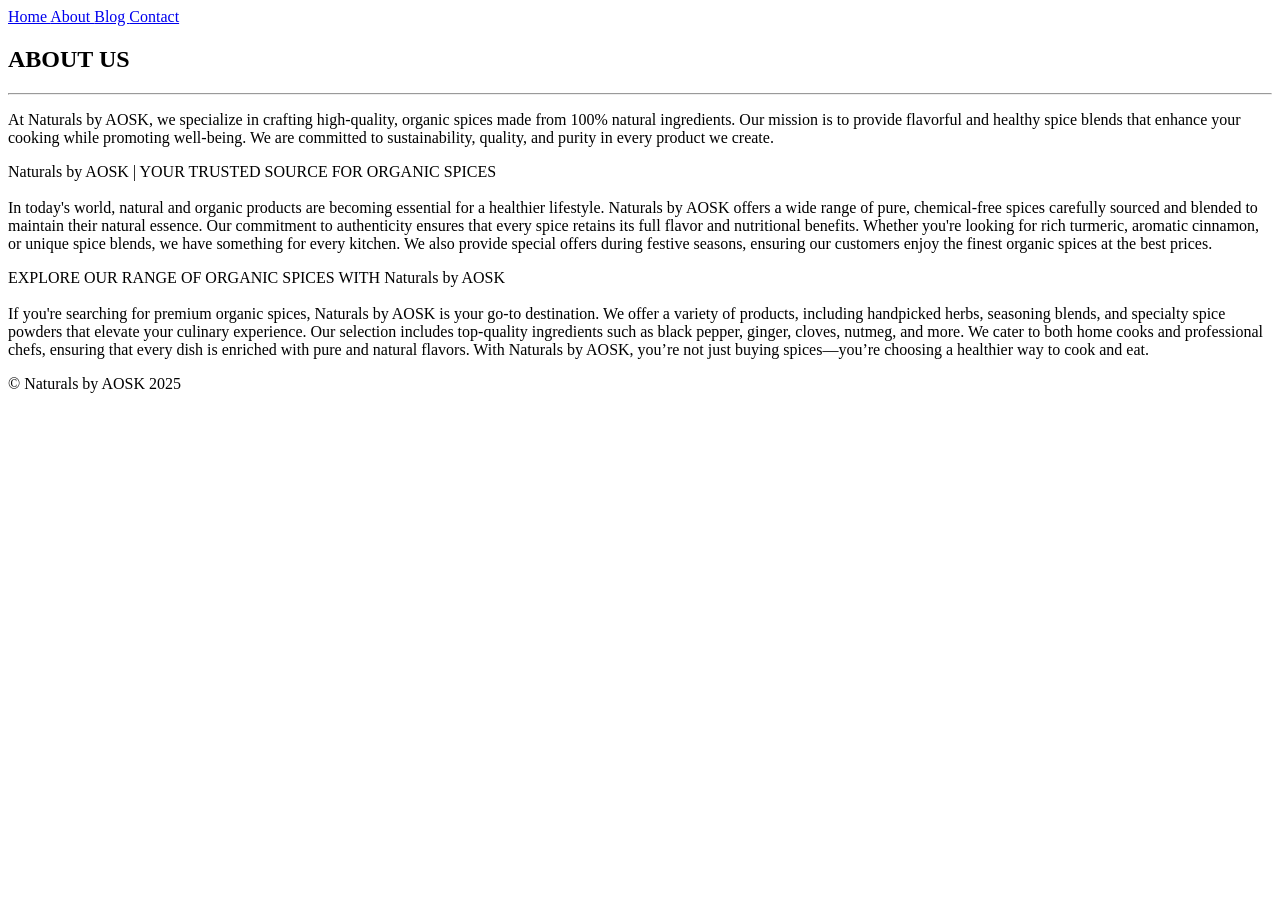
<file: about.html>
<!DOCTYPE html>
<html lang="en">
<head>
    <meta charset="UTF-8">
    <meta name="viewport"
    content="width=device-width,
    initial-scale=1.0">
     <title>Naturals by AOSK</title>
</head>
<body>
    <nav>
        <a  href="index.html"> Home </a>

         <a href="about.html"> About </a>

         <a href="blog.html">  Blog </a>

         <a href="contact.html"> Contact </a>
    </nav>
<main>
   <h2> ABOUT US</h2> <hr>

   <p>At Naturals by AOSK, we specialize in crafting high-quality, organic spices made from 100% natural ingredients. Our mission is to provide flavorful and healthy spice blends that enhance your cooking while promoting well-being. We are committed to sustainability, quality, and purity in every product we create.</p>

    <p>
        Naturals by AOSK | YOUR TRUSTED SOURCE FOR ORGANIC SPICES <br><br>
        In today's world, natural and organic products are becoming essential for a healthier lifestyle. Naturals by AOSK offers a wide range of pure, chemical-free spices carefully sourced and blended to maintain their natural essence. Our commitment to authenticity ensures that every spice retains its full flavor and nutritional benefits. 
        
        Whether you're looking for rich turmeric, aromatic cinnamon, or unique spice blends, we have something for every kitchen. We also provide special offers during festive seasons, ensuring our customers enjoy the finest organic spices at the best prices.
    </p>
       <p> EXPLORE OUR RANGE OF ORGANIC SPICES WITH Naturals by AOSK <br><br>
        If you're searching for premium organic spices, Naturals by AOSK is your go-to destination. We offer a variety of products, including handpicked herbs, seasoning blends, and specialty spice powders that elevate your culinary experience. 

        Our selection includes top-quality ingredients such as black pepper, ginger, cloves, nutmeg, and more. We cater to both home cooks and professional chefs, ensuring that every dish is enriched with pure and natural flavors. 

        With Naturals by AOSK, you’re not just buying spices—you’re choosing a healthier way to cook and eat.
    </p>
</main>
    

<footer>
    &copy; Naturals by AOSK 2025
</footer>

</body>
</html>
</file>
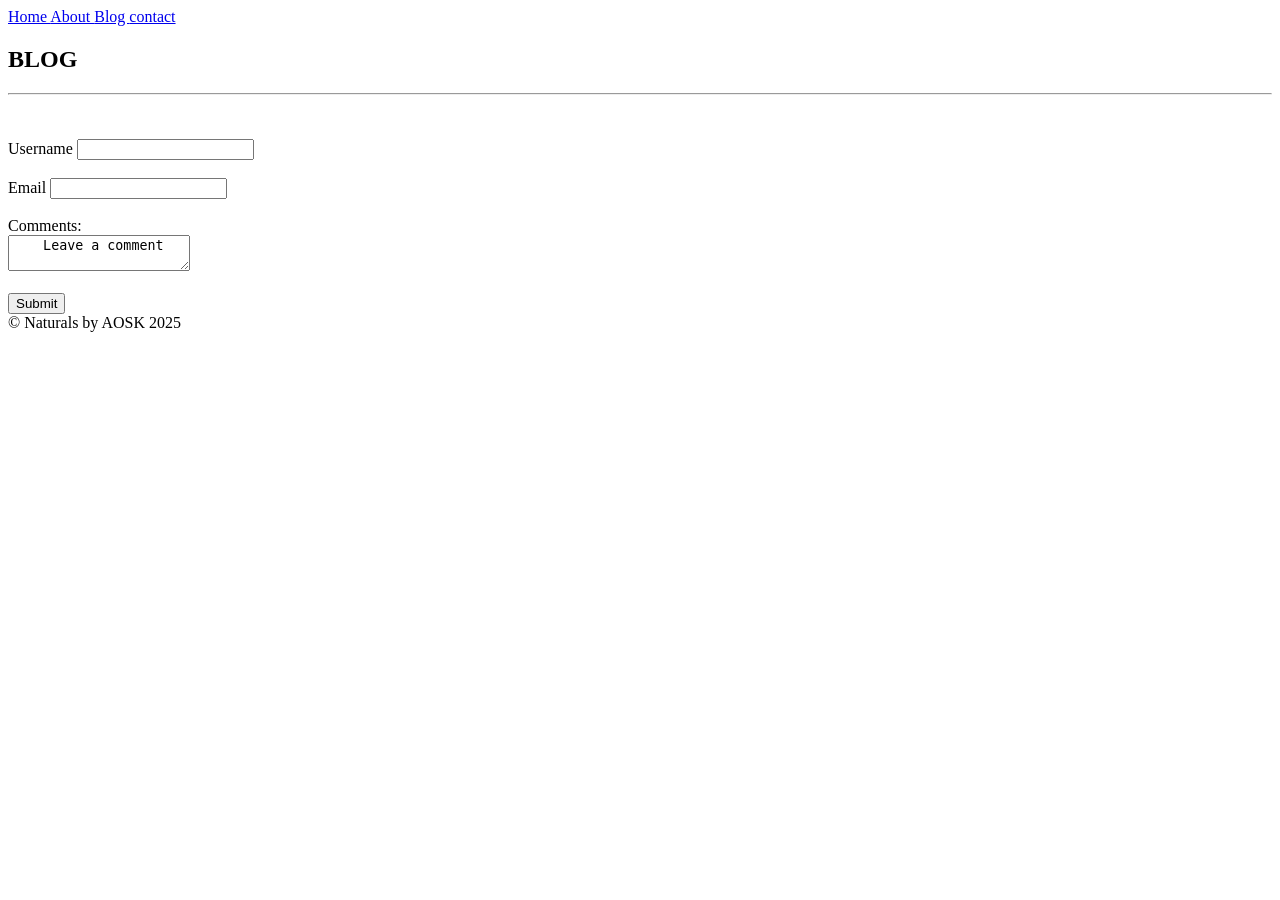
<file: blog.html>
<!DOCTYPE html>
<html lang="en">
<head>
    <meta charset="UTF-8">
    <meta name="viewport"
    content="width=device-width,
    initial-scale=1.0">
     <title>Naturals by AOSK</title>
</head>
<body>
    <nav>
        <a  href="index.html"> Home </a>

         <a href="about.html"> About </a>

         <a href="blog.html">  Blog </a>

         <a href="contact.html"> contact </a>
    </nav>
<main>

    <h2>BLOG</h2> <hr> <br><br>
   
   <form>

   <label>Username</label>
   <input type="text"> <br><br>

   <label>Email</label>
   <input type="email"> <br><br>

   <label>Comments:</label> <br>
   <textarea>
    Leave a comment
   </textarea> <br><br>

   <input type="submit">

   </form>
</main>
    

<footer>
    &copy; Naturals by AOSK 2025
</footer>

</body>
</html>
</file>
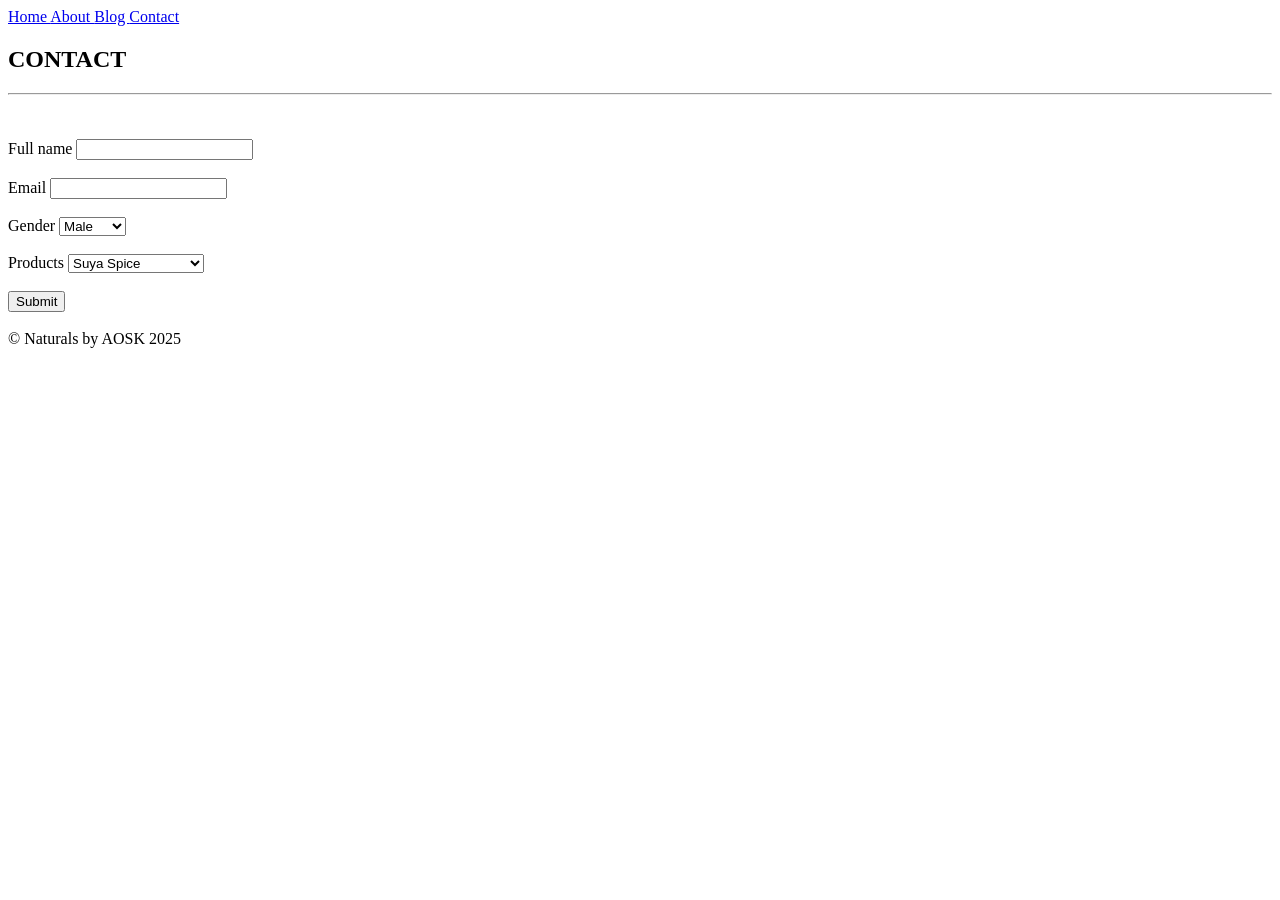
<file: contact.html>
<!DOCTYPE html>
<html lang="en">
<head>
    <meta charset="UTF-8">
    <meta name="viewport"
    content="width=device-width,
    initial-scale=1.0">
     <title>Naturals by AOSK</title>
</head>
<body>
    <nav>
        <a  href="index.html"> Home </a>

         <a href="about.html"> About </a>

         <a href="blog.html">  Blog </a>

         <a href="contact.html"> Contact </a>
    </nav>
<main>
   <h2> CONTACT</h2> <hr> <br><br>

   <form>

   <label>Full name</label>
   <input type="text"> <br><br>

   <label>Email</label>
   <input type="email"> <br><br>

   <label>Gender</label>
   <select>
    <option>Male</option>
    <option>Female</option>
   </select> <br><br>

   <label>Products</label>
   <select>
        <option>Suya Spice</option>
        <option>Jollof Spice Mix</option>
        <option>Peppersoup Spice</option>
        <option>Yaji Seasoning</option>
        <option>Banga Spice Blend</option>
        <option>Zobo Spice Mix</option>
   </select> <br><br>

   <input type="submit"> <br><br>

   </form>
</main>
    

<footer>
    &copy; Naturals by AOSK 2025
</footer>

</body>
</html>
</file>
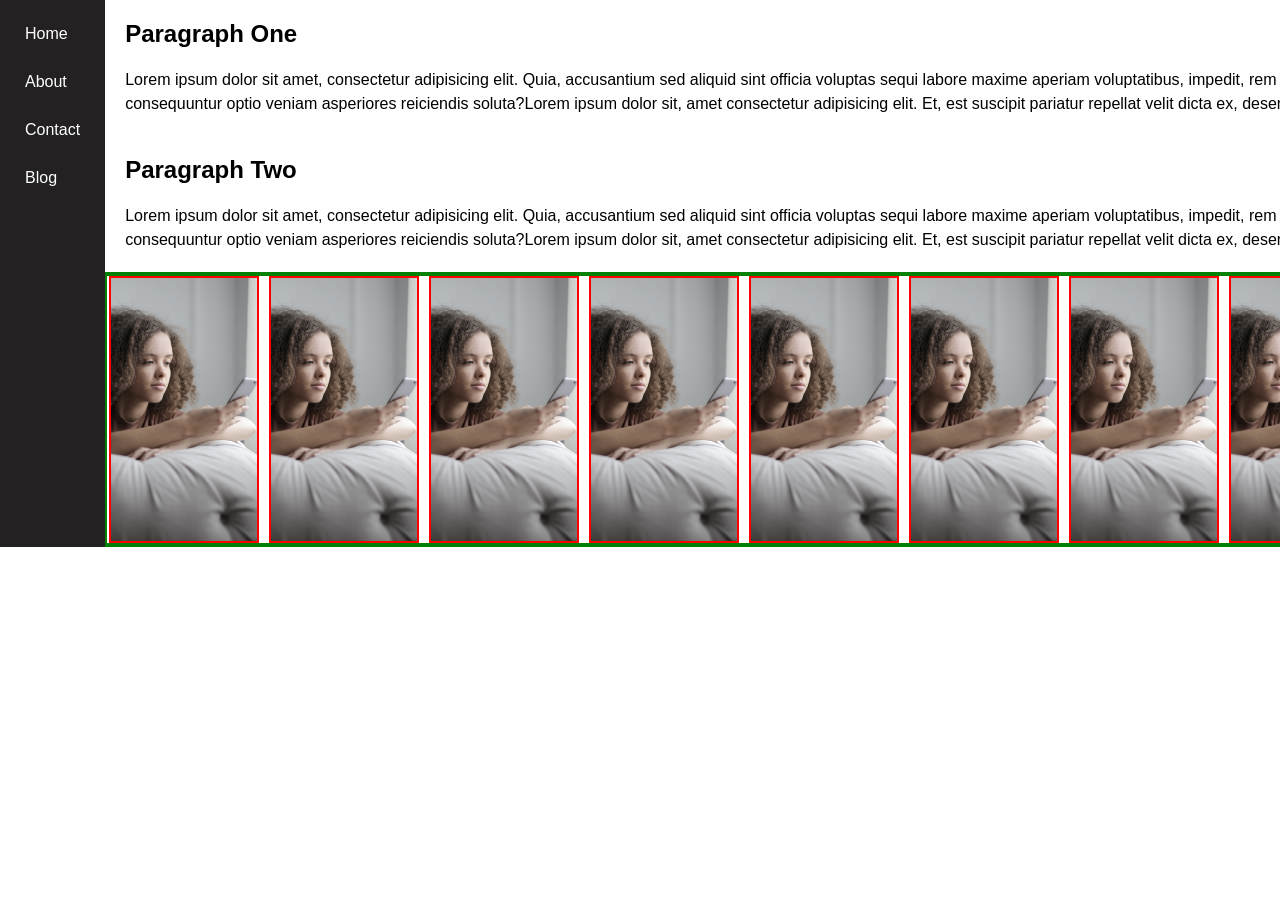
<file: portforlio_clone.html>
<!DOCTYPE html>
<html lang="en">
<head>
    <meta charset="UTF-8">
    <meta name="viewport" content="width=device-width, initial-scale=1.0">
    <title>Document</title>
    <link rel="stylesheet" href="styles/style_1.css">

</head>
<style>
  .parent{
    width: 90%;
    display: flex;
    align-items: center;
    justify-content: center;
    overflow-x: auto;
    border: 2px solid green;
  }
    .parent_div{
        border: 2px solid green;
        /* height: 150px; */
        display: flex;
        gap: 10px;
        justify-content: flex-start ;
        width: max-content;
        /* overflow: scroll; */
     
    }
    .child_div{
        border: 2px solid red;
        width: 150px;
        height: auto;
    }
</style>
<body>

  <!-- Horizontal Navbar (hidden by default) -->
  <nav class="top_nav">
    <a href="index.html" class="ancher" id="link1">Home</a>
    <a href="about.html" class="ancher" id="link2">About</a>
    <a href="contact.html" class="ancher" id="link3">Contact</a>
    <a href="blog.html" class="ancher" id="link4">Blog</a>
  </nav>

  <main class="main_content">
    <!-- vertical sidebar_nav -->
    <nav class="side_nav">
        <a href="index.html" class="ancher" id="link1" title="Go to home page ">Home </a>
        <a href="about.html" class="ancher" id="link2"> About </a>
        <a href="contact.html" class="ancher" id="link3"> Contact </a>
        <a href="blog.html" class="ancher" id="link4"> Blog </a>
    </nav>

    <div>

        <h2> Paragraph One</h2>
        <p class="p_1">
            
            Lorem ipsum dolor sit amet, consectetur adipisicing elit. Quia, accusantium sed aliquid sint officia voluptas sequi labore maxime aperiam voluptatibus, impedit, rem corporis incidunt voluptatum cupiditate nesciunt numquam mollitia molestias? Lorem ipsum dolor sit amet consectetur adipisicing elit. Minus dignissimos rem beatae exercitationem mollitia aliquam eligendi modi temporibus, commodi quidem facere aut accusamus, aperiam consequuntur optio veniam asperiores reiciendis soluta?Lorem ipsum dolor sit, amet consectetur adipisicing elit. Et, est suscipit pariatur repellat velit dicta ex, deserunt nemo ad mollitia ducimus totam natus vitae porro qui consectetur possimus similique sed.
        </p>
    
        <h2> Paragraph Two</h2>
        <p class="p_1">
           
            Lorem ipsum dolor sit amet, consectetur adipisicing elit. Quia, accusantium sed aliquid sint officia voluptas sequi labore maxime aperiam voluptatibus, impedit, rem corporis incidunt voluptatum cupiditate nesciunt numquam mollitia molestias? Lorem ipsum dolor sit amet consectetur adipisicing elit. Minus dignissimos rem beatae exercitationem mollitia aliquam eligendi modi temporibus, commodi quidem facere aut accusamus, aperiam consequuntur optio veniam asperiores reiciendis soluta?Lorem ipsum dolor sit, amet consectetur adipisicing elit. Et, est suscipit pariatur repellat velit dicta ex, deserunt nemo ad mollitia ducimus totam natus vitae porro qui consectetur possimus similique sed.
        </p>
        <div class="parent">
          <div class="parent_div">
            <img class="child_div" src="image_2.jpg" alt="img one">
            <img class="child_div" src="image_2.jpg" alt="img one">
            <img class="child_div" src="image_2.jpg" alt="img one">
            <img class="child_div" src="image_2.jpg" alt="img one">
            <img class="child_div" src="image_2.jpg" alt="img one">
            <img class="child_div" src="image_2.jpg" alt="img one">
            <img class="child_div" src="image_2.jpg" alt="img one">
            <img class="child_div" src="image_2.jpg" alt="img one">
            <img class="child_div" src="image_2.jpg" alt="img one">
            <img class="child_div" src="image_2.jpg" alt="img one">
            <img class="child_div" src="image_2.jpg" alt="img one">
            <img class="child_div" src="image_2.jpg" alt="img one">
            <img class="child_div" src="image_2.jpg" alt="img one">
            <img class="child_div" src="image_2.jpg" alt="img one">
            <img class="child_div" src="image_2.jpg" alt="img one">
            <img class="child_div" src="image_2.jpg" alt="img one">
            <img class="child_div" src="image_2.jpg" alt="img one">
            <img class="child_div" src="image_2.jpg" alt="img one">
            <img class="child_div" src="image_2.jpg" alt="img one">
            <img class="child_div" src="image_2.jpg" alt="img one">
          </div>
        </div>
          
    </div>
    
  </main>

  <!--
    <div>
    <main>
    <section>
  -->
  

  <!-- 
    This is a comment

    BLOCK ELEMENTS
     - div
     - p
     - main
     - section 
     - li

    INLINE ELEMENTS

    - span
    - a
    - input
    - label

    CSS SPECIFICITY
    inline -> id -> class -> element
  -->

</body>
</html>
</file>
<file: styles/style_1.css>
* {
    margin: 0;
    padding: 0;
    box-sizing: border-box;
    font-family: Arial, Helvetica, sans-serif;
}

body {
    width: 100%;
    overflow-x: hidden;
    display: flex;
    flex-direction: column;
}

/* Sidebar Navigation (default) */
.side_nav {
    background-color: rgb(35, 33, 33);
    color: white;
    padding: 10px;
    display: flex;
    width: fit-content;
    flex-direction: column;
    /* height: 100vh; */
}

.p_1{
    line-height: 24px;
    padding: 20px;
    padding-top: 0px;
    /* border: 2px solid red; */
}


h2{
    padding: 20px;
}
.ancher {
    color: white;
    text-decoration: none;
    margin: 10px;
    padding: 5px;
    transition: background 0.5s ease;
}

.ancher:hover {
    background-color: white;
    color: rgb(35, 33, 33);
    border-radius: 3px;
}

/* Main content with sidebar */
.main_content {
    display: grid;
    grid-template-columns: 0.1fr 2.9fr;
    max-width: 100%;
    overflow-x: hidden;
}

/* Top navigation bar (hidden by default) */
.top_nav {
    background-color: rgb(35, 33, 33);
    color: white;
    padding: 10px;
    display: none;  /* Hidden by default */
    justify-content: center;
    gap: 20px;
}

.top_nav a {
    text-decoration: none;
    color: white;
    padding: 10px;
    transition: background 0.5s ease;
}

.top_nav a:hover {
    background-color: white;
    color: rgb(35, 33, 33);
    border-radius: 3px;
}

@media screen and (max-width: 360px){
    nav{
        display: flex;
        flex-direction: column;
        gap: 10px;
    }
}

/* Responsive Design */
@media screen and (max-width: 512px) {
    /* Hide sidebar, show top navbar */
    .side_nav {
        display: none;
    }
    
    .top_nav {
        display: flex;
    }

    /* Adjust main content layout */
    .main_content {
        grid-template-columns: 1fr;
    }
}
</file>
